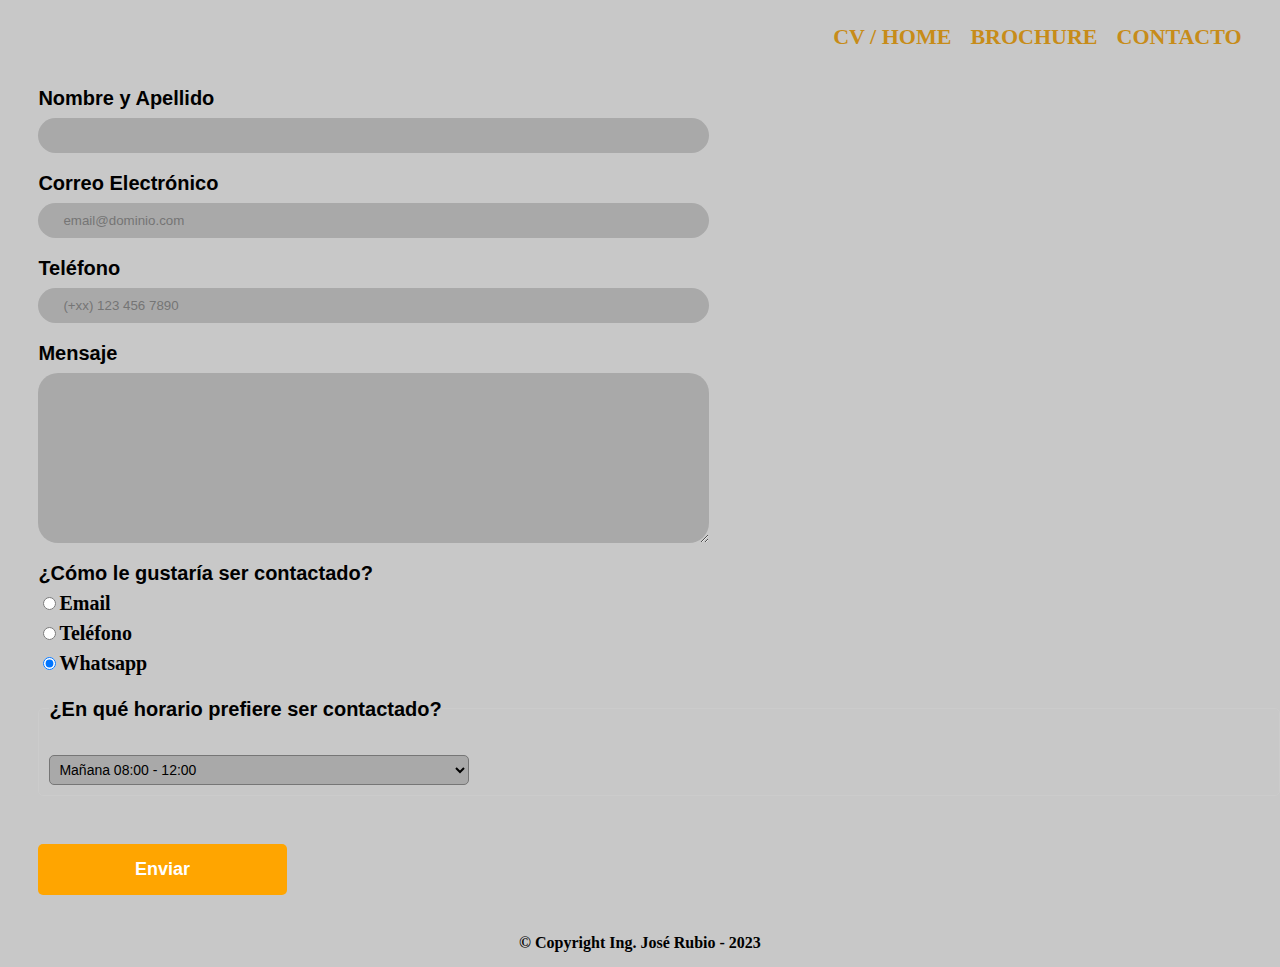
<file: contacto.html>
<!DOCTYPE html>
<html>
    <head>
        <meta charset="UTF-8">
        <title>Contacto - Ing.José Rubio</title>
        <link rel="stylesheet" href="reset.css">
        <link rel="stylesheet" href="style.css">
    </head>
    <body>
        <header>
            <div class="Menu navegación">
                <nav>
                    <ul>
                        <li><a href="index.html">CV / Home</a></li>
                        <li><a href="productos.html">Brochure</a></li>
                        <li><a href="contacto.html">Contacto</a></li>
                    </ul>
                </nav>
            </div>
        </header>
        <main>
            <form>
                <label style="font-family: Arial, sans-serif;" for="nombreapellido">Nombre y Apellido</label>
                <input type="text" id="nombreapellido" class="input-padron" required>

                <label style="font-family: Arial, sans-serif;" for="correoelectronico">Correo Electrónico</label>
                <input type="email" id="correoelectronico" class="input-padron" required placeholder="email@dominio.com">

                <label style="font-family: Arial, sans-serif;" for="telefono">Teléfono</label>
                <input type="tel" id="telefono" class="input-padron" required placeholder="(+xx) 123 456 7890">

                <label style="font-family: Arial, sans-serif;" for="mensaje">Mensaje</label>
                <textarea cols="70" rows="10" id="mensaje" class="input-padron"></textarea>

                <fieldset id="contacto">
                    <legend style="font-family: Arial, sans-serif;">¿Cómo le gustaría ser contactado?</legend>
                    <label for="radio-email"><input type="radio" name="contacto" value="email" id="radio-email">Email</label>
                    <label for="radio-telefono"><input type="radio" name="contacto" value="telefono" id="radio-telefono">Teléfono</label>
                    <label for="radio-whatsapp"><input type="radio" name="contacto" value="whatsapp" id="radio-whatsapp" checked>Whatsapp</label>
                </fieldset><br>

                <fieldset id="horario">
                    <legend>¿En qué horario prefiere ser contactado?</legend><br>
                    <select id="horario-select">
                        <option>Mañana 08:00 - 12:00</option>
                        <option>Tarde 13:00 - 17:00</option>
                        <option>Noche 18:00 - 19:00</option>
                    </select>
                </fieldset> <br><br><br>

                <button type="button" class="enviar" id="enviar" >Enviar</button>
            </form>
        </main>
        <footer id="footerForm">
            <p class="copyright"> <strong>&copy Copyright Ing. José Rubio - 2023</strong></p>
        </footer>
        <script src="script.js"></script>    
    </body>
</html>
</file>
<file: style.css>
body{
    background: #c8c8c8;
}
/* main{
    padding-bottom: 2%;
} */

nav li{
    display: inline;
    padding-left: 15px;
}

nav{
    text-align: right;
    padding-right: 3%;
    padding-top: 2%;
}

nav a {
    
    text-transform: uppercase;
    color:#c78c19;
    font-weight: bold;
    font-size: 22px;
    text-decoration: none;
}

nav a:hover{
    color: orange;
    text-decoration: underline;
}

#serviciosTitle{
    font-size: 45px;
    font-weight: bold;
    text-decoration: underline;
    padding-left: 20%;
}

.servicios{
    font-size: 20px;
    padding-left: 10%;
}

.productos{
    margin-top: 5%;
    display: grid;
}

#cerraduraTitle{
    text-align: right;
    margin-right: 46%;
}

.cerradura{
    display: grid;
    grid-template-columns: 40% 60%;
    font-size: 17px;
}

#convertTitle{
    text-align: left;
    padding-top: 2em;
}

.conversor{
    display: grid;
    grid-template-columns: 65% 35%;
    column-gap: 5px;
    font-size: 17px;
    padding-right: 1.5em;
}

#conversor{
    border: 2px solid black;
    box-shadow: 3px #c78c19;
}

#encriptadorTitle{
    text-align: right;
    margin-right: 44%;
    padding-top: 2em;
}

.encriptador{
    display: grid;
    grid-template-columns: 40% 60%;
    gap: 1em;
    font-size: 17px;
    padding-right: 1.5em;
}

footer{
    text-align: center;
}
#footerForm{
    padding-bottom: 1em;
    font-weight: bold;
}
/* css formulario */
form{
    margin: 40px 0;
    padding-left: 3%;
}

form label, form legend{
    display: block;
    font-size: 20px;
    margin: 0 0 10px;
    font-weight: bold;
}

.input-padron{
    display: block;
    margin: 0 0 20px;
    padding: 10px 25px;
    width: 50%;
    border-radius: 20px;
    border: none;
    background: darkgray;
}

#horario {
    /* margin: 20px; */
    padding: 10px;
    border: 1px solid #ccc;
    border-radius: 5px;
    font-family: Arial, sans-serif;
}

#horario-select {
    padding: 5px;
    width: 30em;
    font-size: 14px;
    border-radius: 5px;
    background: darkgrey;
}

.enviar{
    width: 20%;
    padding: 15px 0;
    color: white;
    background: orange;
    transition: 1s all;
    border: none;
    font-weight: bold;
    font-size: 18px;
    border-radius: 5px;
}

:focus{
    outline: 2px solid orange;
}

.enviar:hover{
    background: darkorange;
    transform: scale(1.1);
}
</file>
